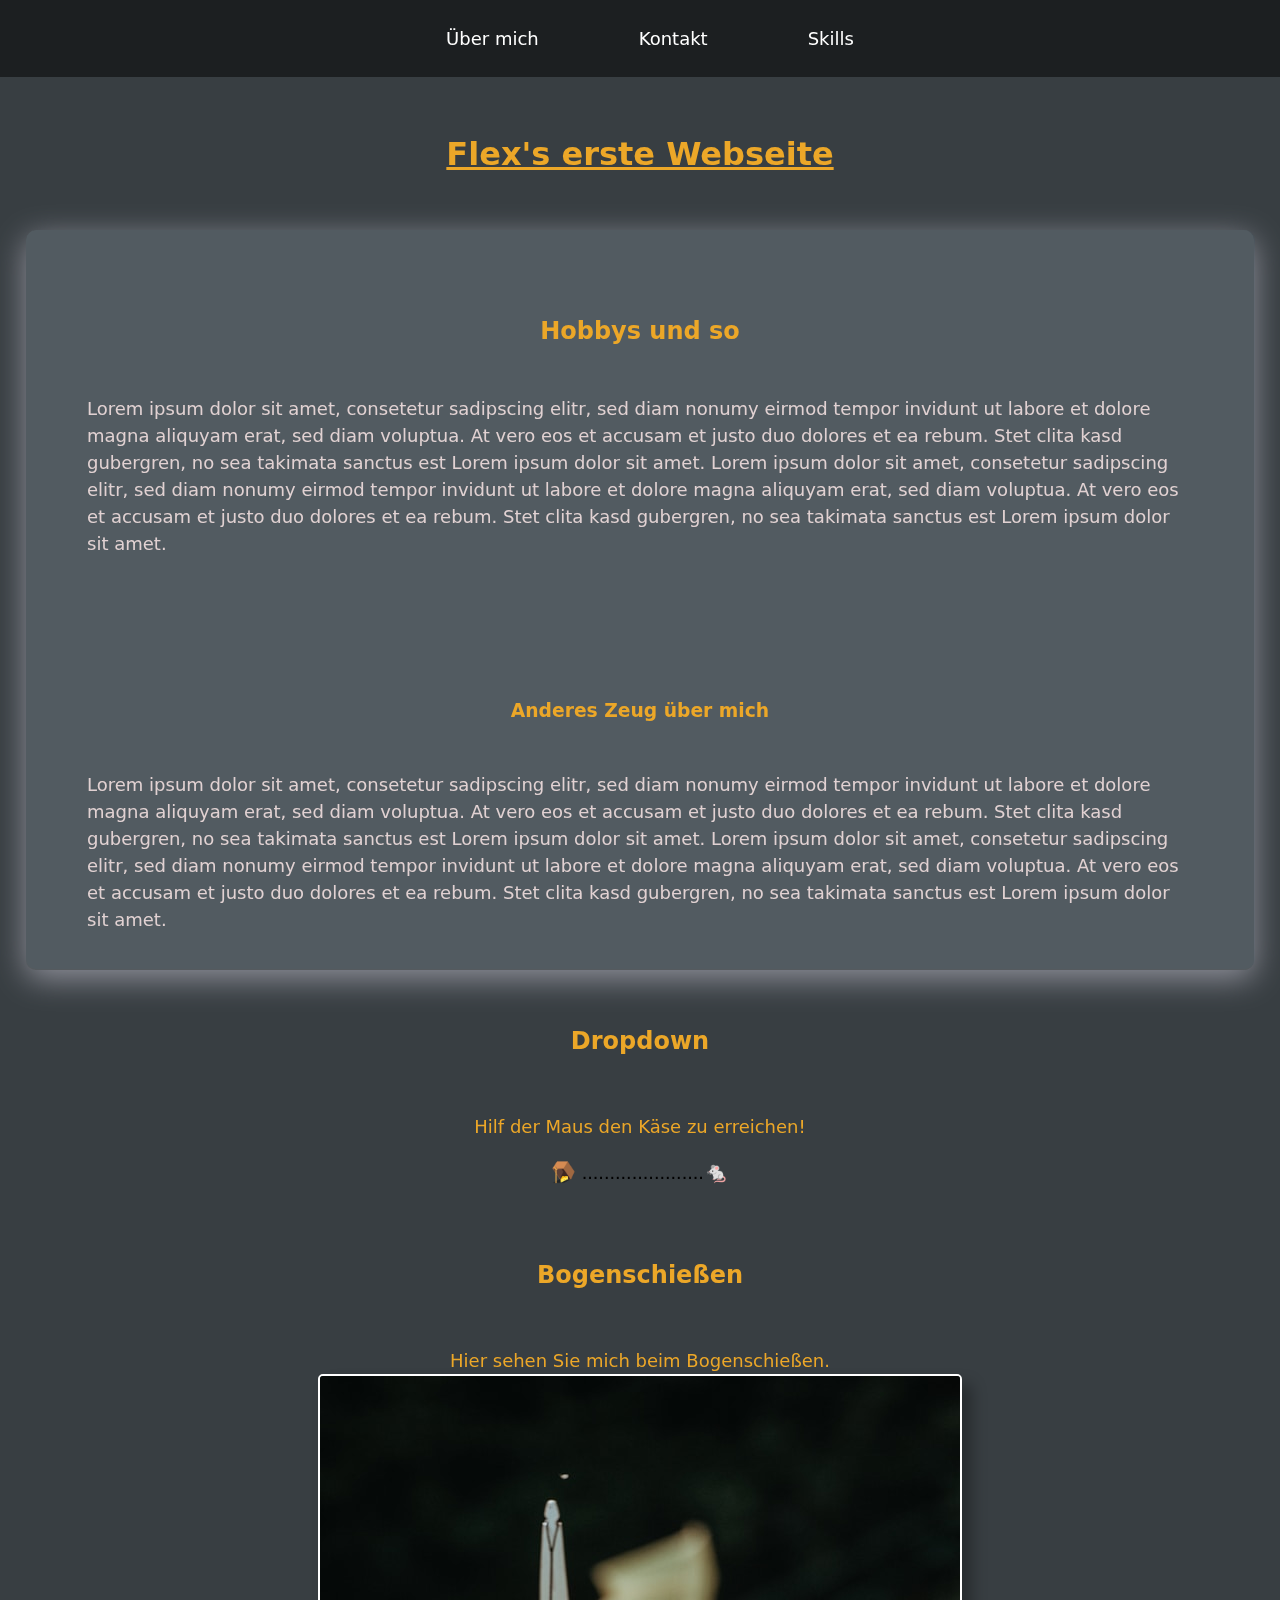
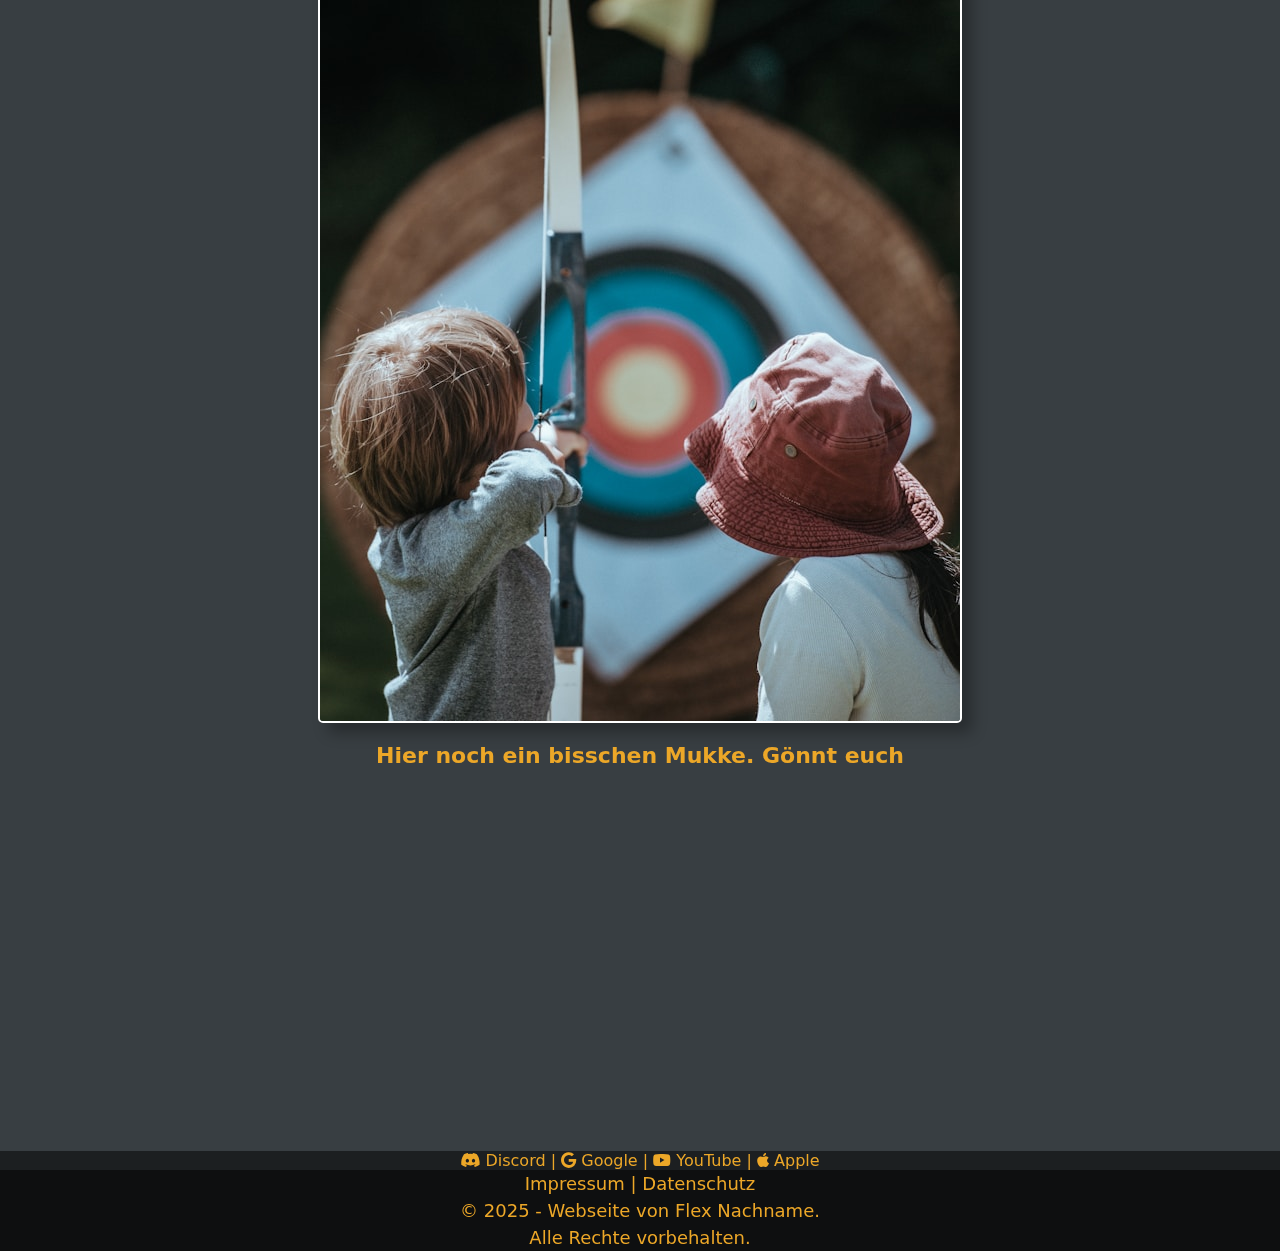
<file: index.html>
<!DOCTYPE html>
<html lang="de">
  <head>
    <meta charset="UTF-8" />
    <meta name="viewport" content="width=device-width, initial-scale=1.0" />
    <title>Meine Webseite</title>
    <link rel="stylesheet" href="main.css" />
    <link
      rel="stylesheet"
      href="https://cdnjs.cloudflare.com/ajax/libs/font-awesome/6.5.1/css/all.min.css"
    />
  </head>
  <body>
    <nav>
      <ul>
        <li><a href="#about-me">Über mich</a></li>
        <li><a href="#contact">Kontakt</a></li>
        <li><a href="#skills">Skills</a></li>
      </ul>
    </nav>

    <h1>Flex's erste Webseite</h1>
    <div class="sectiondiv">
      <section>
        <h2>Hobbys und so</h2>
        <p>
          Lorem ipsum dolor sit amet, consetetur sadipscing elitr, sed diam
          nonumy eirmod tempor invidunt ut labore et dolore magna aliquyam erat,
          sed diam voluptua. At vero eos et accusam et justo duo dolores et ea
          rebum. Stet clita kasd gubergren, no sea takimata sanctus est Lorem
          ipsum dolor sit amet. Lorem ipsum dolor sit amet, consetetur
          sadipscing elitr, sed diam nonumy eirmod tempor invidunt ut labore et
          dolore magna aliquyam erat, sed diam voluptua. At vero eos et accusam
          et justo duo dolores et ea rebum. Stet clita kasd gubergren, no sea
          takimata sanctus est Lorem ipsum dolor sit amet.
        </p>
      </section>

      <section>
        <h3>Anderes Zeug über mich</h3>
        <p>
          Lorem ipsum dolor sit amet, consetetur sadipscing elitr, sed diam
          nonumy eirmod tempor invidunt ut labore et dolore magna aliquyam erat,
          sed diam voluptua. At vero eos et accusam et justo duo dolores et ea
          rebum. Stet clita kasd gubergren, no sea takimata sanctus est Lorem
          ipsum dolor sit amet. Lorem ipsum dolor sit amet, consetetur
          sadipscing elitr, sed diam nonumy eirmod tempor invidunt ut labore et
          dolore magna aliquyam erat, sed diam voluptua. At vero eos et accusam
          et justo duo dolores et ea rebum. Stet clita kasd gubergren, no sea
          takimata sanctus est Lorem ipsum dolor sit amet.
        </p>
      </section>
    </div>

    <h2>Dropdown</h2>
    <p class="dropdowntext">Hilf der Maus den Käse zu erreichen!</p>

    <div class="dropdown">
      <button class="dropbtn">🪤 ......................🐁</button>
      <div class="dropdown-content">
        <p class="dropdowntext">Hmmmm Käääääääääse 🧀</p>
      </div>
    </div>

    <div class="imgdiv">
      <h2>Bogenschießen</h2>
      <p class="boxenschießentext">Hier sehen Sie mich beim Bogenschießen.</p>
      <img
        id="img1-bogenschießen"
        src="assets/bogenschießen.jpg"
        alt="Bogenschießen"
      />
    </div>

    <div id="video">
      <span id="videotext"> Hier noch ein bisschen Mukke. Gönnt euch</span>
      <iframe
        width="560"
        height="315"
        src="https://www.youtube.com/embed/2DXK_Q6mNjM?si=9x7G6U9WTQN7jpYU"
        title="YouTube video player"
        frameborder="0"
        allow="accelerometer; autoplay; clipboard-write; encrypted-media; gyroscope; picture-in-picture; web-share"
        referrerpolicy="strict-origin-when-cross-origin"
        allowfullscreen
      >
      </iframe>
    </div>

    <footer>
      <div id="footer">
        <a href="#"><i class="fa-brands fa-discord"></i> Discord </a> |
        <a href="https://www.google.com" target="_blank"
          ><i class="fa-brands fa-google"></i> Google</a
        >
        |
        <a href="https://www.youtube.com" target="_blank"
          ><i class="fa-brands fa-youtube"></i> YouTube</a
        >
        |
        <a href="https://www.apple.com" target="_blank"
          ><i class="fa-brands fa-apple"></i> Apple</a
        >
        <p><a href="#">Impressum</a> | <a href="#">Datenschutz</a></p>
        <p>
          &copy; 2025 - Webseite von Flex Nachname. <br />
          Alle Rechte vorbehalten.
        </p>
      </div>
    </footer>
  </body>
</html>
</file>
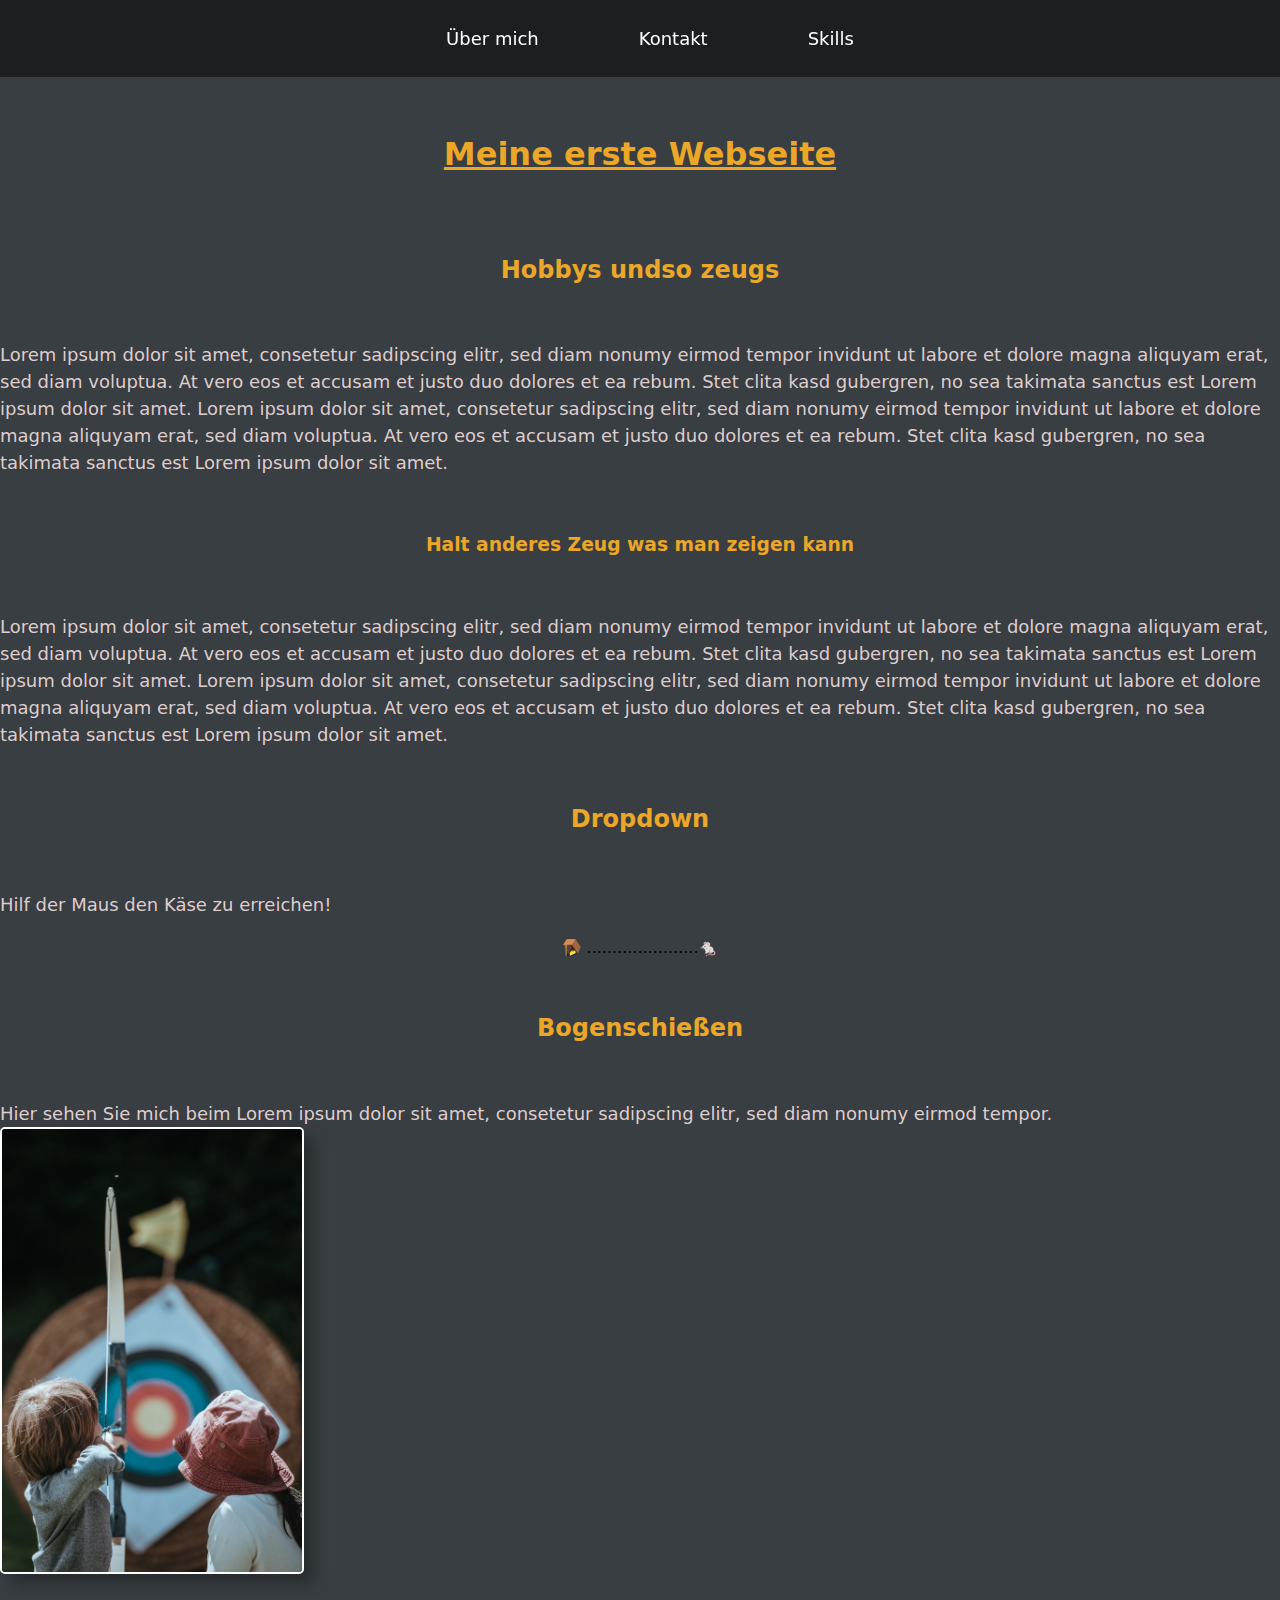
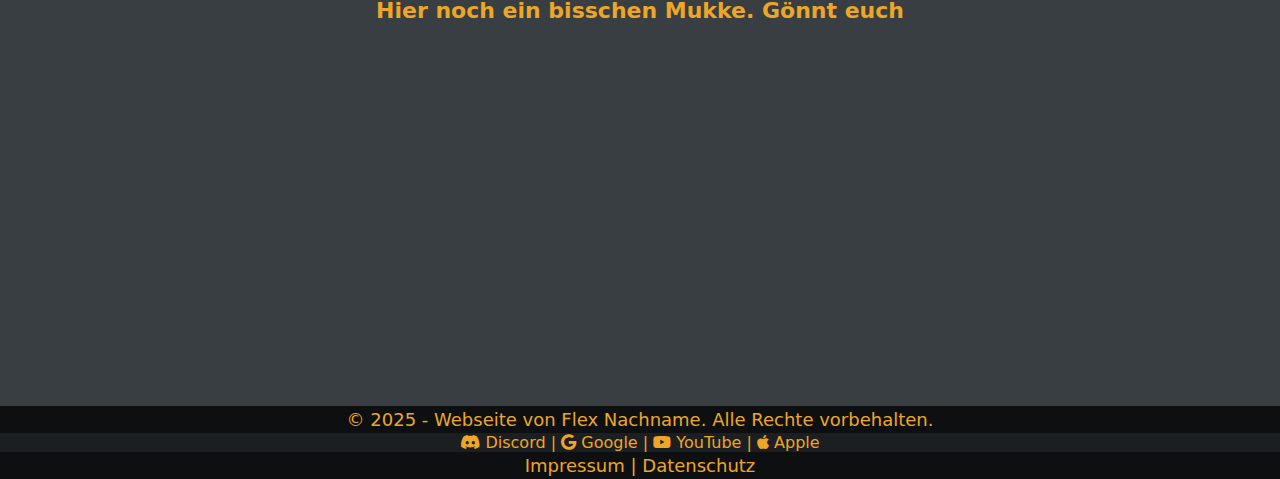
<file: mainpage.html>
<!DOCTYPE html>
<html lang="en">
  <head>
    <meta charset="UTF-8" />
    <meta name="viewport" content="width=device-width, initial-scale=1.0" />
    <link rel="stylesheet" href="main.css" />
    <link
      rel="stylesheet"
      href="https://cdnjs.cloudflare.com/ajax/libs/font-awesome/6.5.1/css/all.min.css"
    />
    <title>Document</title>
  </head>
  <body>
    <nav>
      <ul>
        <li><a href="about-me" target="_blank">Über mich</a></li>
        <li><a href="contact" target="_blank">Kontakt</a></li>
        <li><a href="skills" target="_blank">Skills</a></li>
      </ul>
    </nav>
    <h1>Meine erste Webseite</h1>
    <div>
      <h2>Hobbys undso zeugs</h2>
      <p>
        Lorem ipsum dolor sit amet, consetetur sadipscing elitr, sed diam nonumy
        eirmod tempor invidunt ut labore et dolore magna aliquyam erat, sed diam
        voluptua. At vero eos et accusam et justo duo dolores et ea rebum. Stet
        clita kasd gubergren, no sea takimata sanctus est Lorem ipsum dolor sit
        amet. Lorem ipsum dolor sit amet, consetetur sadipscing elitr, sed diam
        nonumy eirmod tempor invidunt ut labore et dolore magna aliquyam erat,
        sed diam voluptua. At vero eos et accusam et justo duo dolores et ea
        rebum. Stet clita kasd gubergren, no sea takimata sanctus est Lorem
        ipsum dolor sit amet.
      </p>
    </div>
    <div>
      <h3>Halt anderes Zeug was man zeigen kann</h3>
      <p>
        Lorem ipsum dolor sit amet, consetetur sadipscing elitr, sed diam nonumy
        eirmod tempor invidunt ut labore et dolore magna aliquyam erat, sed diam
        voluptua. At vero eos et accusam et justo duo dolores et ea rebum. Stet
        clita kasd gubergren, no sea takimata sanctus est Lorem ipsum dolor sit
        amet. Lorem ipsum dolor sit amet, consetetur sadipscing elitr, sed diam
        nonumy eirmod tempor invidunt ut labore et dolore magna aliquyam erat,
        sed diam voluptua. At vero eos et accusam et justo duo dolores et ea
        rebum. Stet clita kasd gubergren, no sea takimata sanctus est Lorem
        ipsum dolor sit amet.
      </p>
    </div>
    <h2>Dropdown</h2>
    <p>Hilf der Maus den Käse zu erreichen!</p>

    <div class="dropdown">
      <span> 🪤 ......................🐁</span>
      <div class="dropdown-content">
        <p>hmmmm Käääääääääse 🧀</p>
      </div>
    </div>
    <div>
      <h2>Bogenschießen</h2>
      <p>
        Hier sehen Sie mich beim Lorem ipsum dolor sit amet, consetetur
        sadipscing elitr, sed diam nonumy eirmod tempor.
      </p>
      <a href="https://example.com" target="_blank">
        <img
          id="img1-bogenschießen"
          src="assets/bogenschießen.jpg"
          alt="Bogenschießen"
          width="300"
        />
      </a>
    </div>
    <div id="video">
      <span id="videotext"> Hier noch ein bisschen Mukke. Gönnt euch</span>
      <iframe
        width="560"
        height="315"
        src="https://www.youtube.com/embed/dCESufY8hMc?si=4PaEyHjteukwOKWT"
        title="YouTube video player"
        frameborder="0"
        allow="accelerometer; autoplay; clipboard-write; encrypted-media; gyroscope; picture-in-picture; web-share"
        referrerpolicy="strict-origin-when-cross-origin"
        allowfullscreen
      ></iframe>
    </div>
    <footer>
      <div id="footer">
        <p>
          &copy; 2025 - Webseite von Flex Nachname. Alle Rechte vorbehalten.
        </p>
        <a href="discord_einladung">
          <i class="fa-brands fa-discord"></i> <span id="links"> Discord </span>
        </a>
        |
        <a href="https://www.google.com" target="_blank">
          <i class="fa-brands fa-google"></i> <span id="links"> Google </span>
        </a>
        |
        <a href="https://www.youtube.com" target="_blank">
          <i class="fa-brands fa-youtube"></i> <span id="links"> YouTube </span>
        </a>
        |
        <a href="https://www.apple.com" target="_blank">
          <i class="fa-brands fa-apple"></i> <span id="links"> Apple </span>
        </a>
        <p><a href="#">Impressum</a> | <a href="#">Datenschutz</a></p>
      </div>
    </footer>
  </body>
</html>
</file>
<file: main.css>
* {
  margin: 0;
  padding: 0;
}

body {
  background-color: rgba(34, 41, 45, 0.9);
  font-family: system-ui;
  margin: 0;
  padding: 0;
  box-sizing: border-box;
}

h1,
h2,
h3 {
  text-align: center;
  color: rgb(236, 167, 40);
  margin: 2.5%;
  padding: 2%;
}

h1 {
  color: rgb(236, 167, 40);
  text-decoration-line: underline;
}

p {
  font-size: 18px;
  line-height: 1.5;
  color: #e9d8d8f3;
}

nav {
  background: rgba(0, 0, 0, 0.5);
  padding: 10px;
  text-align: center;
  position: sticky;
  top: 0;
  width: 100%;
  z-index: 1000;
}

nav ul {
  list-style: none;
  margin: 0;
  padding: 0;
  display: flex;
  justify-content: center;
}

nav li {
  margin: 0 15px;
}

nav a {
  color: white;
  text-decoration: none;
  font-size: 18px;
  padding: 8px 15px;
  display: inline-block;
}

nav a:hover {
  background-color: rgba(255, 255, 255, 0.5);
  border-radius: 5px;
}

ul {
  list-style: none;
  padding: 0;
  display: flex;
  justify-content: center;
  gap: 20px;
}

li {
  padding: 10px;
  border-radius: 8px;
  transition: background 0.3s ease;
}

li:hover {
  background: rgba(255, 255, 255, 0.3);
}

.dropdowntext {
  text-align: center;
  color: rgb(236, 167, 40);
}

.dropdown {
  position: relative;
  display: flex;
  justify-content: center;
  align-items: center;
  text-align: center;
  margin: 20px auto;
}

.dropbtn {
  background: transparent;
  border: none;
  font-size: 20px;
  cursor: pointer;
}

.dropdown-content {
  display: none;
  position: absolute;
  background-color: #040404;
  min-width: 160px;
  box-shadow: 0px 8px 16px rgba(0, 0, 0, 0.2);
  padding: 12px;
  z-index: 1;
}

.dropdown:hover .dropdown-content {
  display: block;
}

.imgdiv {
  display: flex;
  flex-direction: column;
  align-items: center;
  text-align: center;
}

#img1-bogenschießen {
  max-width: 50%;
  height: auto;
  border: 2px solid white;
  border-radius: 5px;
  box-shadow: 10px 10px 15px rgba(0, 0, 0, 0.3);
  transition: transform 0.3s ease-in-out;
}

#img1-bogenschießen:hover {
  transform: scale(1.05);
}

.boxenschießentext {
  color: rgb(236, 167, 40);
}
#video {
  display: flex;
  flex-direction: column;
  align-items: center;
  padding: 20px 0;
}

#videotext {
  color: rgb(236, 167, 40);
  font-size: 22px;
  font-weight: bold;
  margin-bottom: 10px;
}

#footer {
  margin-top: 3%;
  color: rgb(236, 167, 40);
  text-align: center;
  background: rgba(0, 0, 0, 0.5);
}

#footer p {
  color: rgb(236, 167, 40);
  text-align: center;
  background: rgba(0, 0, 0, 0.5);
}

footer a:hover {
  font-size: 18px;
  color: rgb(255, 255, 255);
}

a {
  color: rgb(236, 167, 40);
  text-decoration: none;
}

a:hover {
  text-decoration: underline;
  text-decoration: none;
  transition: color 0.3s ease, text-decoration 0.3s ease;
}

section {
  width: 90%;
  padding: 3%;
}

.sectiondiv {
  display: flex;
  flex-direction: column;
  align-items: center;
  gap: 20px;
  background: rgba(255, 255, 255, 0.15);
  box-shadow: 0 8px 32px 0 rgb(146, 147, 157);
  backdrop-filter: blur(3.5px) saturate(180%);
  -webkit-backdrop-filter: blur(3.5px);
  border-radius: 10px;
  margin: 2%;
}

@media (max-width: 768px) {
  .sectiondiv {
    flex-direction: column;
  }
}
</file>
